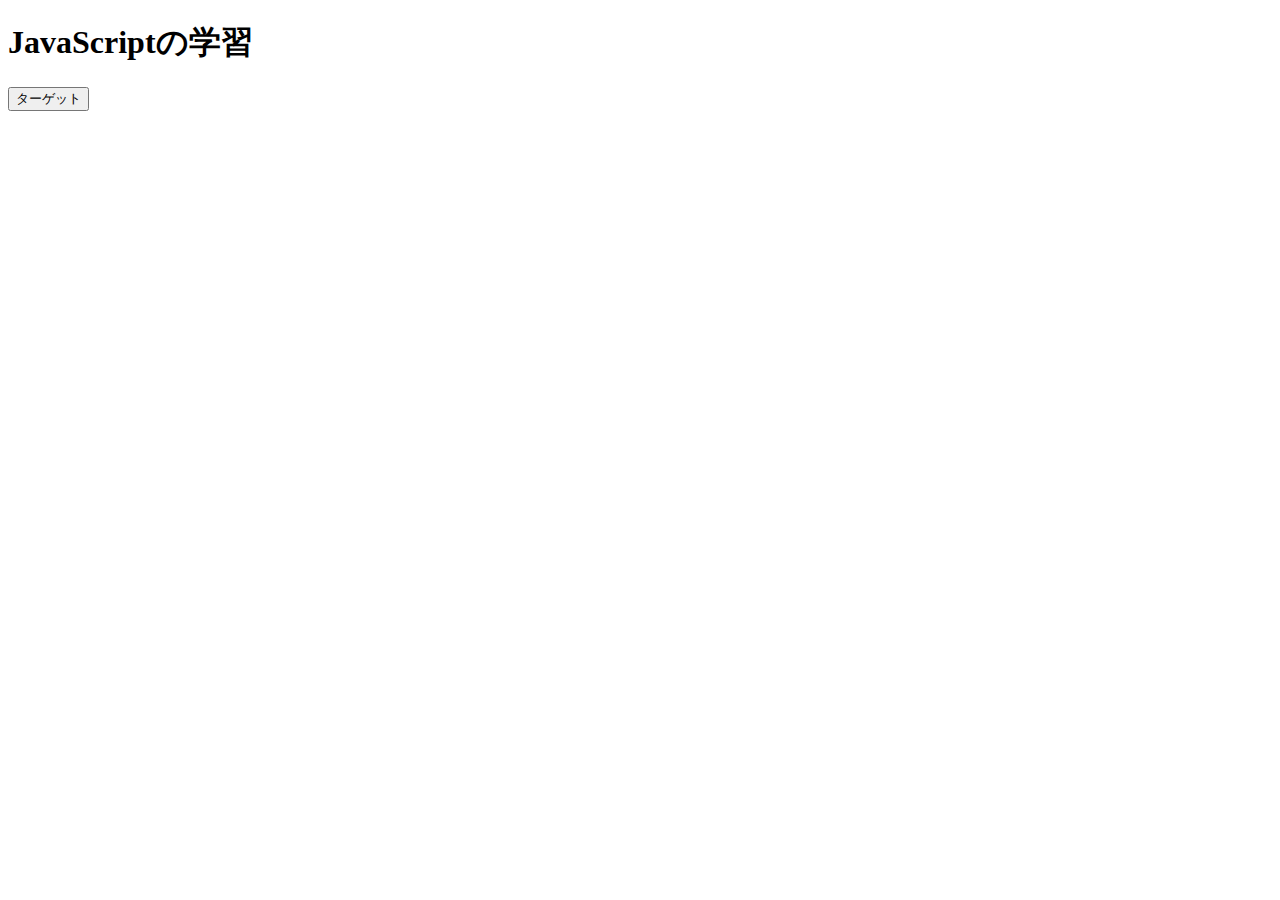
<file: index.html>
<!DOCTYPE html>
<html lang="ja">
  <head>
    <meta charset="utf-8">
    <title>JavaScript</title>
  </head>
  <body>
    <!-- jQuery使用 -->
    <div id="parent">
      <!-- <h1>要素にclassを追加 -->
        <h1>JavaScriptの学習</h1>
      <button id="btn">ターゲット</button>
    
      <!-- 非表示の要素を追加 -->
      <p class="display_none">クリックされました！</p>
    </div>
    <!-- classを追加 -->
    <style>
      .display_none {
        display: none
      }
    </style>
    <!-- jQueryを読み込む -->
    <script src="https://code.jquery.com/jquery-3.7.1.min.js" integrity="sha256-/JqT3SQfawRcv/BIHPThkBvs0OEvtFFmqPF/lYI/Cxo=" crossorigin="anonymous"></script>
    <script type="text/javascript" src="javascripts/sample.js"></script>
  </body>
</html>
</file>
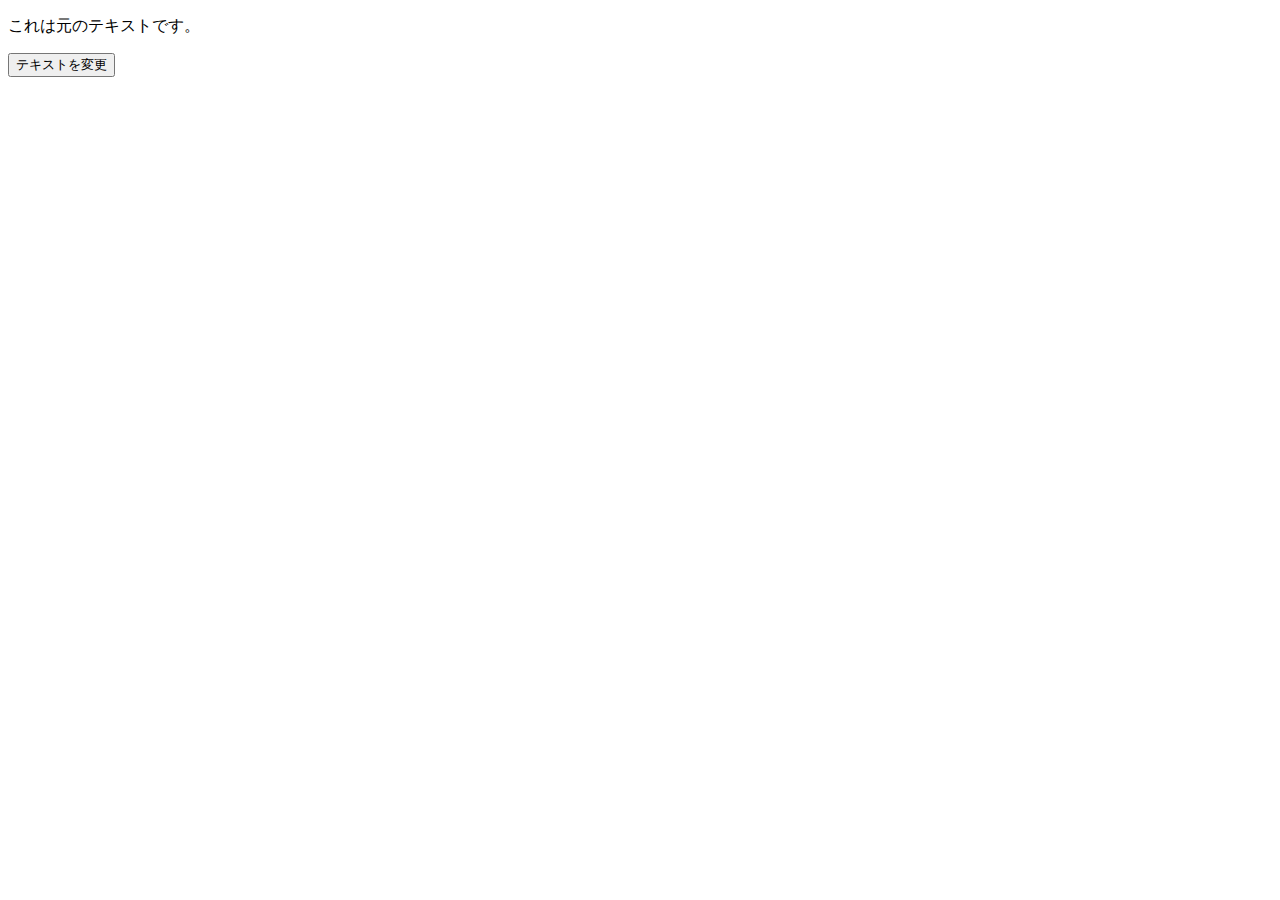
<file: sample.html>
<!DOCTYPE html>
<html lang="ja">
<head>
    <meta charset="UTF-8">
    <title>jQuery入門</title>
    <script src="https://code.jquery.com/jquery-3.6.0.min.js"></script>
</head>
<body>
    <p id="myParagraph">これは元のテキストです。</p>
    <button id="changeTextBtn">テキストを変更</button>

    <script>
        // jQueryの準備が整ったら
        $(document).ready(function() {
            // ボタンがクリックされたときにテキストを変更
            $("#changeTextBtn").click(function() {
                $("#myParagraph").text("新しいテキスト#に変更されました！");
                $("#myParagraph").css("color", "blue");
            });
        });
    </script>
</body>
</html>
</file>
